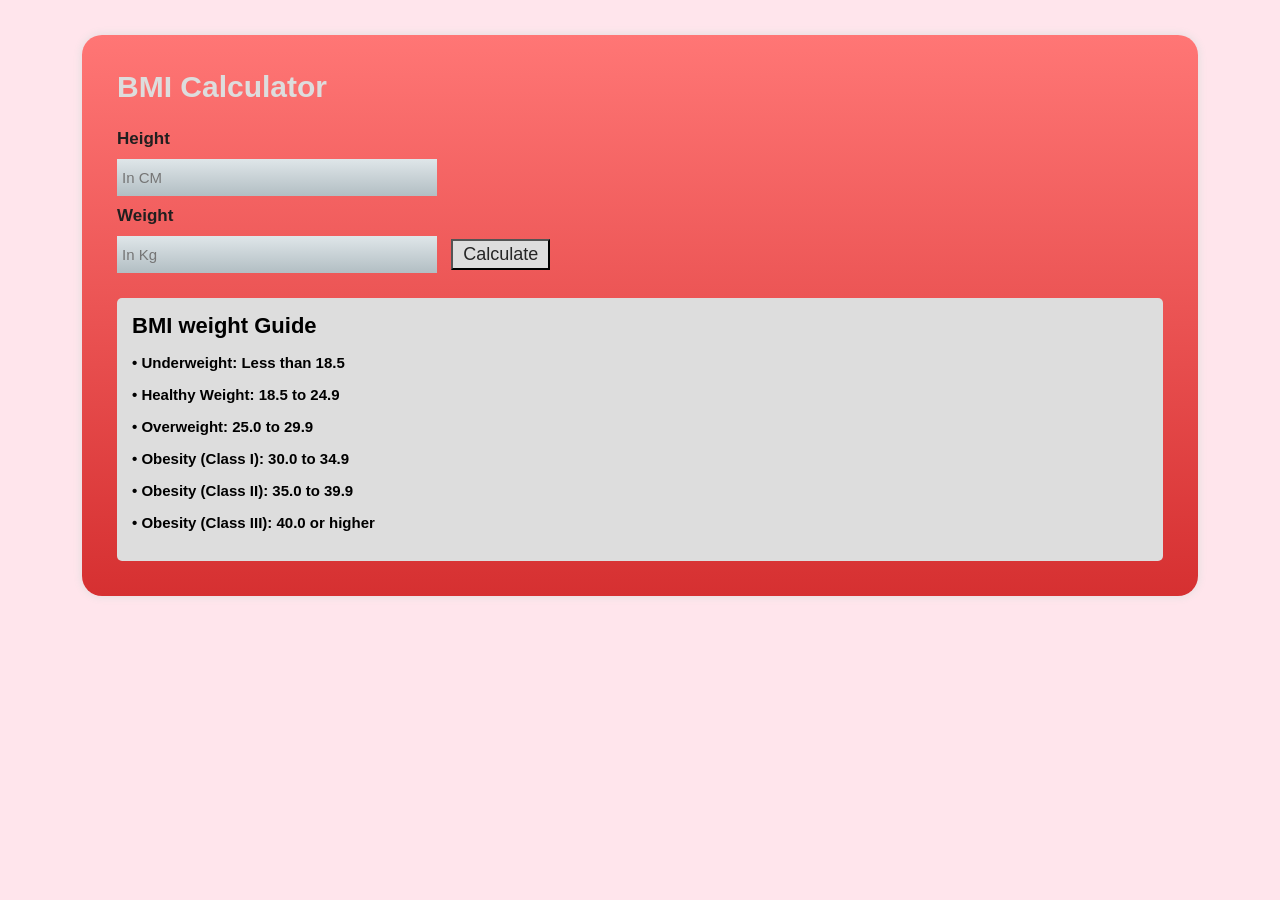
<file: BMI_cal/index.html>
<!DOCTYPE html>
<html lang="en">
<head>
    <meta charset="UTF-8">
    <meta name="viewport" content="width=device-width, initial-scale=1.0">
    <title>Document</title>
    <link rel="stylesheet" href="style.css">
    <link rel="preconnect" href="https://fonts.googleapis.com">
<link rel="preconnect" href="https://fonts.gstatic.com" crossorigin>
<link href="https://fonts.googleapis.com/css2?family=Jost:ital@0;1&display=swap" rel="stylesheet">
</head>
<body>
    <div id="main">
    <h1>BMI Calculator</h1>
    <form action="" id="form">
        <label for="height">Height</label>
        <input id="height" type="number" placeholder="In CM">

        <label for="weight">Weight</label>
        <input id="weight" type="number" placeholder="In Kg">

        <button id="button">Calculate</button>
    </form>

    <div class="result">
        <h4>Your BMI Score</h4>
        <h2 id="score">50.22</h2> 
    </div>
    <div class="info">
        <h4>BMI weight Guide</h4>
        <p>• Underweight: Less than 18.5</p>
        <p>• Healthy Weight: 18.5 to 24.9</p>
        <p>• Overweight: 25.0 to 29.9</p>
        <p>• Obesity (Class I): 30.0 to 34.9</p>
        <p>• Obesity (Class II): 35.0 to 39.9</p>
        <p>• Obesity (Class III): 40.0 or higher</p>
    </div>
    </div>

    <script src="scripts.js"></script>
</body>
</html>
</file>
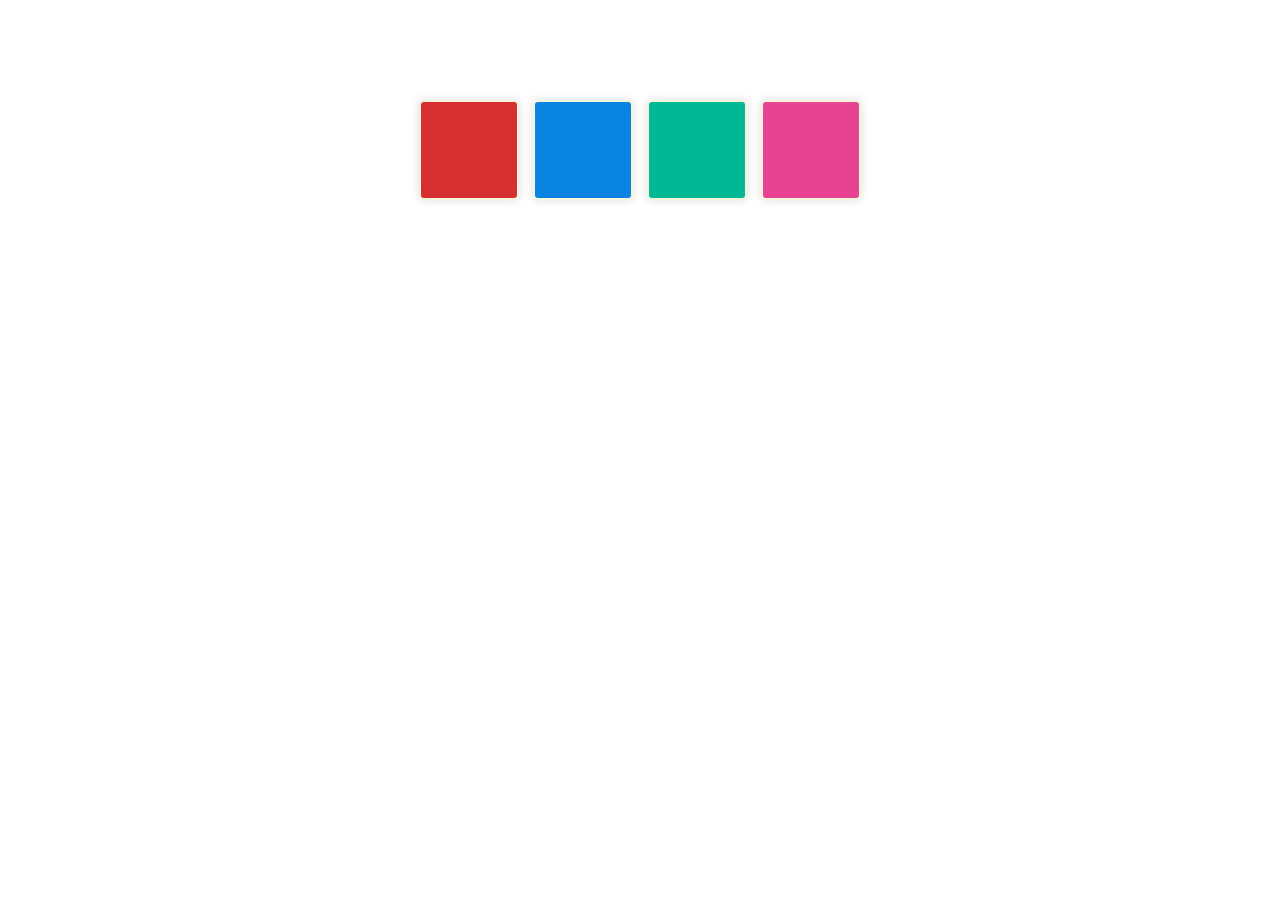
<file: Color_Proj/index.html>
<!DOCTYPE html>
<html lang="en">
<head>
    <meta charset="UTF-8">
    <meta name="viewport" content="width=device-width, initial-scale=1.0">
    <title>Document</title>
    <link rel="stylesheet" href="style.css">
</head>
<body id="body">
    <nav id="menu">
        <ul>
            <li class="red"></li>
            <li class="blue"></li>
            <li class="green"></li>
            <li class="pink"></li>
            
        </ul>


    </nav>


    <script src="scripts.js"></script>
</body>
</html>
</file>
<file: BMI_cal/style.css>
*, *::before, *::after{
    margin: 10px;
    padding: 0;
    list-style: none;
    box-sizing: border-box;
}
body{
    background: #ffe5ec;
    font-family: 'Montserrat', sans-serif;
    font-weight: 300;
}
h1, h2, h3, h4, h5, h6{
    font-weight: 600;
    margin: 0 0 15px;
    font-size: 22px;
}
p{
    font-weight: 600;
    margin: 0 0 15px;
    font-size: 15px;
}
#main{
    background-image: linear-gradient(#ff7675, #d63031);
    width: 90%;
    padding: 35px 25px 25px;
    margin: 25px auto 0;
    border-radius: 20px;
    box-shadow: 0 0 10px #ddd;

}
#main h1 {
    color: #ddd;
    font-size: 30px;
    margin: 0px 10px ;
    font-weight: 900;
}
#main h2 {
    background: #ddd;
    color: black;
    display: inline-block;
    font-size: 40px;
    font-weight: 900;
    padding: 10px 5px;
    border-radius: 20px;
}
#main form{
    margin: 25px 0;
}
#main label{
    color: #211f1f;
    font-size: 17px;
    font-weight: 700;
    display: block;
}
#main input{
    background-image:linear-gradient(#dfe6e9, #b2bec3) ;
    color: black;
    font-size: 15px;
    width: 30%;
    padding: 10px 5px;
    margin: 0px 0 0 10px;
    border: none;
}
#main button{
    background-color: #ddd;
    color: #262626;
    font-size: 18px;
    padding: 3px 10px;
    margin: 0px 0 0 10px;
    cursor: pointer;
    transition: 0.5s;
}
#main button:hover{
    background: #ddd;
}
.result, .info{
    background: #ddd;
    padding: 15px 15px;
    border-radius: 5px;
}
.info{
    margin-top: 20px;
}
.result{
    display: none; 
}
</file>
<file: Color_Proj/style.css>
*, *::after, *::before{
    margin: 50px;
    padding: 0;
    list-style: none;
    box-sizing: border-box;
}

#menu ul{
    text-align: center;
}
#menu li{
    display: inline-block;
    border: 2px solid beige;
    width: 100px;
    height: 100px;
    margin: 0 5px;
    border-radius: 5px;
    box-shadow: 0 0 10px #ddd;
    cursor: pointer;
} 
#menu li.red{
    background:#d63031 ;
}
#menu li.blue{
    background:#0984e3 ;
}
#menu li.green{
    background:#00b894 ;
}
#menu li.pink{
    background:#e84393 ;
}
</file>
